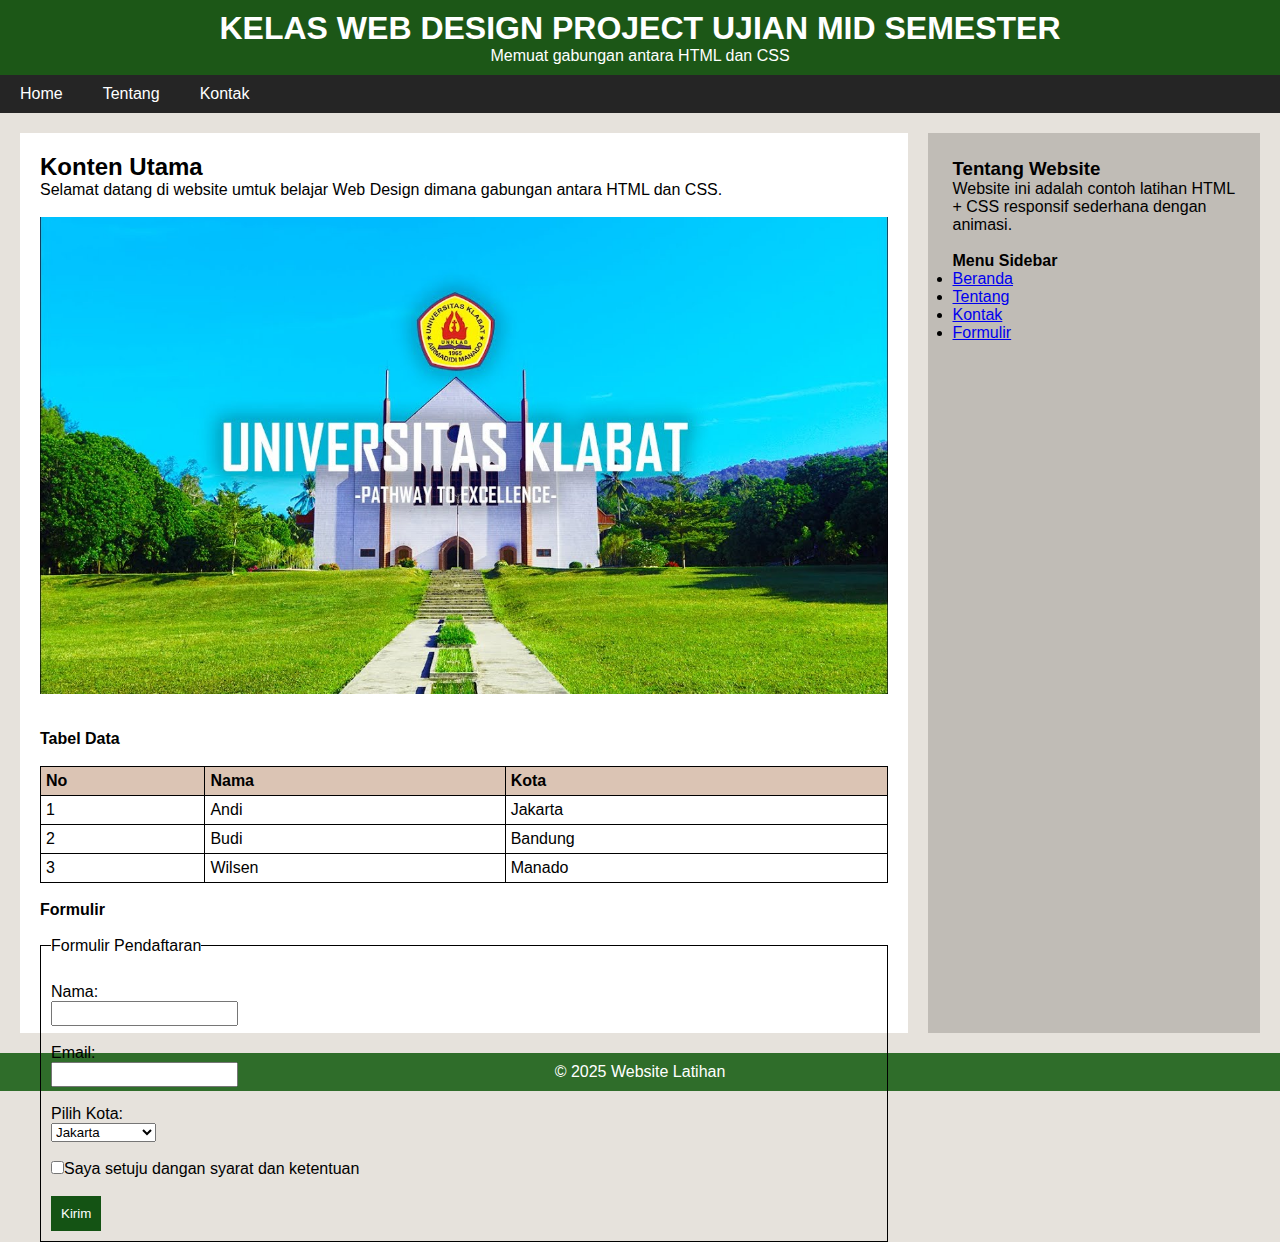
<file: index.html>
<!DOCTYPE html>
<html lang="en">
<head>
    <meta charset="UTF-8">
    <meta name="viewport" content="width=device-width, initial-scale=1.0">
    <title>Layout Website</title>
    <link rel="stylesheet" href="style.css">
    <script src="script.js"></script>
</head>
<body>
    <header>
        <h1>KELAS WEB DESIGN PROJECT UJIAN MID SEMESTER</h1>
        <p>Memuat gabungan antara HTML dan CSS</p>
    </header>

    <nav>
        <a href="index.html">Home</a>
        <a href="tentang.html">Tentang</a>
        <a href="kontak.html">Kontak</a>
    </nav>

    <div class="container">
        <div class="content">
            <h2>Konten Utama</h2>
            <p>Selamat datang di website umtuk belajar Web Design dimana gabungan antara HTML dan CSS.</p><br>
            <img src="unklab1.jpg" alt="UK" max-width="100%" height="auto"><br><br>
            <h4>Tabel Data</h4><br>
            <table border="1">
        <tr>
            <th>No</th>
            <th>Nama</th>
            <th>Kota</th>
        </tr>
        <tr>
            <td>1</td>
            <td>Andi</td>
            <td>Jakarta</td>
        </tr>
        <tr>
            <td>2</td>
            <td>Budi</td>
            <td>Bandung</td>
        </tr>
        <tr>
            <td>3</td>
            <td>Wilsen</td>
            <td>Manado</td>
        </tr>
    </table><br>
            <h4>Formulir</h4><br>
            <form>
            <fieldset>
            <legend>Formulir Pendaftaran</legend><br>
            <label>Nama:</label><br>
            <input type="text"><br><br>
            <label>Email:</label><br>
            <input type="email"><br><br>
            <label>Pilih Kota:</label><br>
            <select>
                <optgroup label="Jawa">
                    <option>Jakarta</option>
                    <option>Surabaya</option>
                    <option>Bandung</option>
                </optgroup>
                <optgroup label="Sumatera">
                    <option>Padang</option>
                    <option>Medan</option>
                    <option>Palembang</option>
                </optgroup>
            </select><br><br>
            <input type="checkbox" onclick="alrt()"><label>Saya setuju dangan syarat dan ketentuan</label><br><br>
            <input type="button" value="Kirim" onclick="cnf()" class="button">
            </fieldset>
            </form>
        </div>

        <div class="sidebar ani">
            <h3>Tentang Website</h3>
            <p>Website ini adalah contoh latihan HTML + CSS responsif sederhana dengan animasi.</p><br>
            <p><b>Menu Sidebar</b></p>
            <ul>
                <li><a href="#">Beranda</a></li>
                <li><a href="#">Tentang</a></li>
                <li><a href="#">Kontak</a></li>
                <li><a href="#">Formulir</a></li>
            </ul>
        </div>
    </div>
    <footer>
        <p>&copy; 2025 Website Latihan</p>
    </footer>
</body>
</html>
</file>
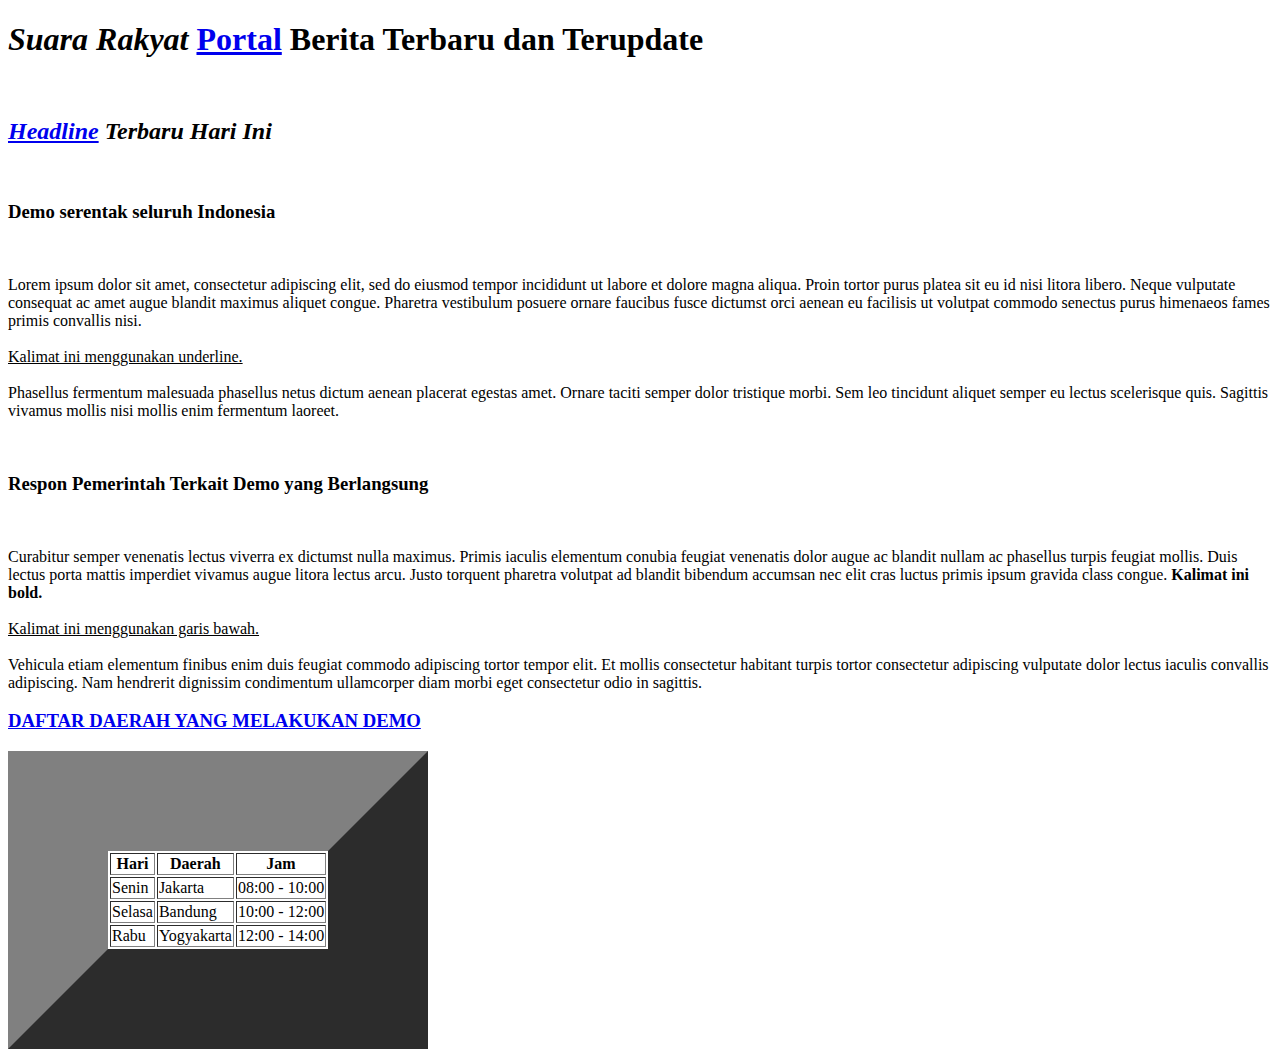
<file: oth/index.html>
<!DOCTYPE html>
<html lang="en">
<head>
    <!--<link rel="stylesheet" href="css/bootstrap.min.css">
    <script src="project.js"></script>-->
    <meta charset="UTF-8">
    <meta name="viewport" content="width=device-width, initial-scale=1.0">
    <title>Suara Rakyat.com</title>
</head>
<body>
    <h1><i><b>Suara Rakyat</i> <a href="next.html">Portal</a> Berita Terbaru dan Terupdate</b></h1></body></html><br>
    <h2><i><a href="ujianpraktek.html">Headline</a> Terbaru Hari Ini</i></h2><br>
    <h3>Demo serentak seluruh Indonesia</h3><br>
    <p>Lorem ipsum dolor sit amet, consectetur adipiscing elit, sed do eiusmod tempor incididunt ut labore et dolore magna aliqua. Proin tortor purus platea sit eu id nisi litora libero. Neque vulputate consequat ac amet augue blandit maximus aliquet congue. Pharetra vestibulum posuere ornare faucibus fusce dictumst orci aenean eu facilisis ut volutpat commodo senectus purus himenaeos fames primis convallis nisi.<br><br><u>Kalimat ini menggunakan underline.</u><br><br>Phasellus fermentum malesuada phasellus netus dictum aenean placerat egestas amet. Ornare taciti semper dolor tristique morbi. Sem leo tincidunt aliquet semper eu lectus scelerisque quis. Sagittis vivamus mollis nisi mollis enim fermentum laoreet.</p><br>
    <h3>Respon Pemerintah Terkait Demo yang Berlangsung</h3><br>
    <p>Curabitur semper venenatis lectus viverra ex dictumst nulla maximus. Primis iaculis elementum conubia feugiat venenatis dolor augue ac blandit nullam ac phasellus turpis feugiat mollis. Duis lectus porta mattis imperdiet vivamus augue litora lectus arcu. Justo torquent pharetra volutpat ad blandit bibendum accumsan nec elit cras luctus primis ipsum gravida class congue. <b>Kalimat ini bold.</b><br><br><u>Kalimat ini menggunakan garis bawah.</u><br><br>Vehicula etiam elementum finibus enim duis feugiat commodo adipiscing tortor tempor elit. Et mollis consectetur habitant turpis tortor consectetur adipiscing vulputate dolor lectus iaculis convallis adipiscing. Nam hendrerit dignissim condimentum ullamcorper diam morbi eget consectetur odio in sagittis.</p>
    <a href="next/ye.html"><h3>DAFTAR DAERAH YANG MELAKUKAN DEMO</h3></a>
    <table border="100">
        <tr>
            <th>Hari</th>
            <th>Daerah</th>
            <th>Jam</th>
        </tr>
        <tr>
            <td>Senin</td>
            <td>Jakarta</td>
            <td>08:00 - 10:00</td>
        </tr>
        <tr>
            <td>Selasa</td>
            <td>Bandung</td>
            <td>10:00 - 12:00</td>
        </tr>
        <tr>
            <td>Rabu</td>
            <td>Yogyakarta</td>
            <td>12:00 - 14:00</td>
        </tr>
    </table>
</body>
</html>
</file>
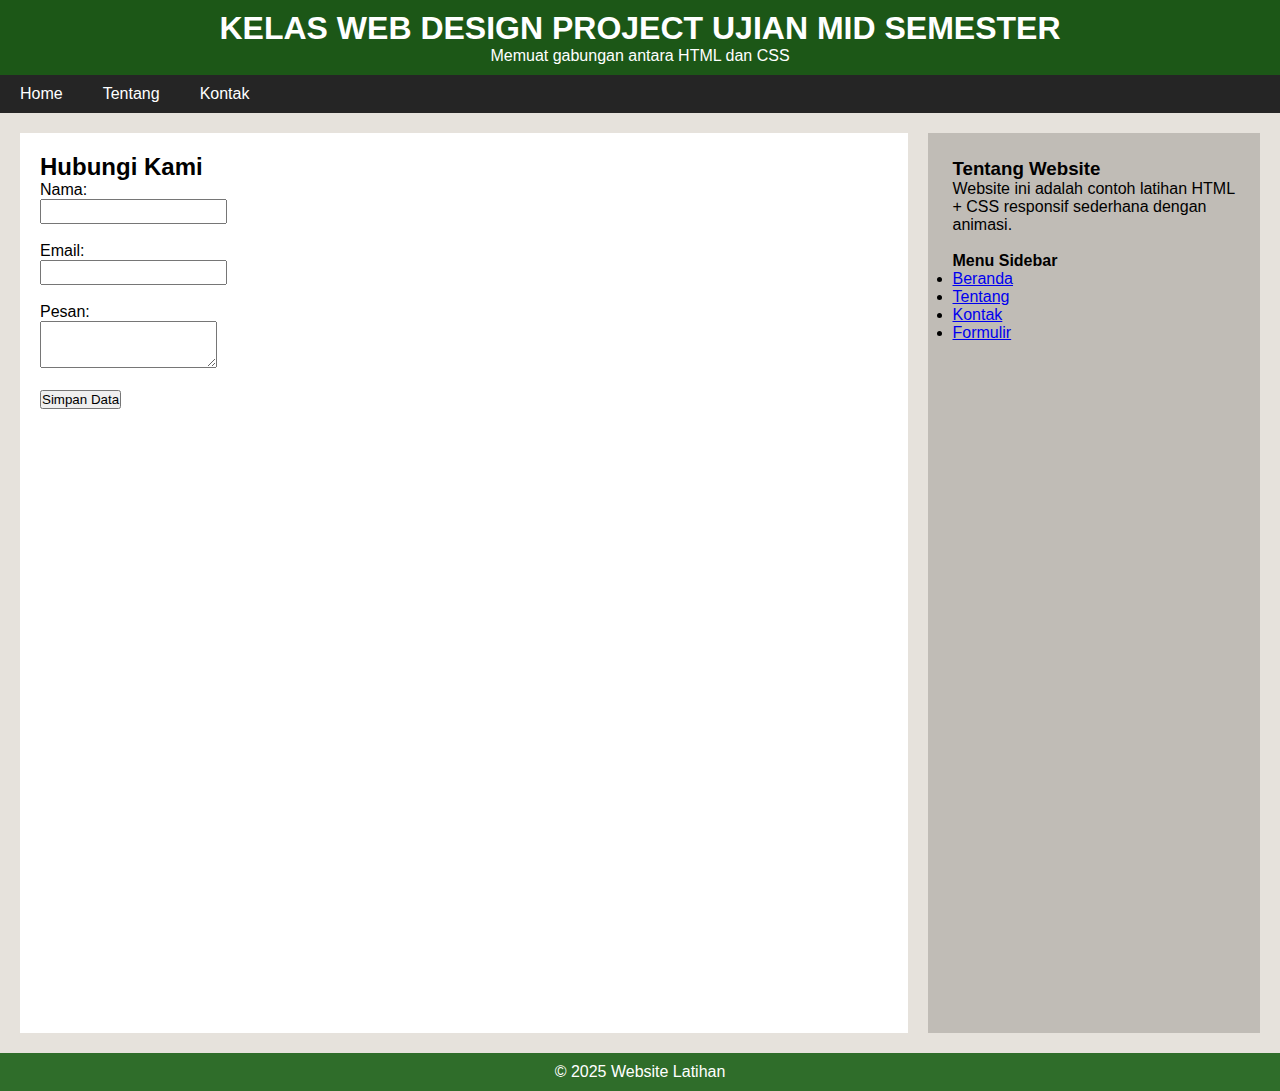
<file: kontak.html>
<!DOCTYPE html>
<html lang="en">
<head>
    <meta charset="UTF-8">
    <meta name="viewport" content="width=device-width, initial-scale=1.0">
    <title>Layout Website</title>
    <link rel="stylesheet" href="style.css">
    <script src="script.js"></script>
</head>
<body>
    <header>
        <h1>KELAS WEB DESIGN PROJECT UJIAN MID SEMESTER</h1>
        <p>Memuat gabungan antara HTML dan CSS</p>
    </header>

    <nav>
        <a href="index.html">Home</a>
        <a href="tentang.html">Tentang</a>
        <a href="kontak.html">Kontak</a>
    </nav>
    <div class="container">
    <div class="content">
    <h2>Hubungi Kami</h2>
    <form id="formUser">
        <label>Nama:</label><br>
        <input type="text" id="nama" required /><br><br>
        
        <label>Email:</label><br>
        <input type="email" id="email" required /><br><br>

        <label>Pesan:</label><br>
        <textarea id="pesan" rows="3" required></textarea><br><br>
        
        <button type="submit">Simpan Data</button>
    </form>

    <div id="hasil"></div>
    </div>
    <script>
    
    const form = document.getElementById('formUser');
    const hasil = document.getElementById('hasil');
    
    form.addEventListener('submit', function(e) {
        e.preventDefault();

    const nama = document.getElementById('nama').value;
    const email = document.getElementById('email').value;
    const pesan = document.getElementById('pesan').value;

    const dataUser = {nama, email, pesan};
    localStorage.setItem('dataUser', JSON.stringify(dataUser));

    tampilkanData();
    }
    );

    function tampilkanData() {
        const data = localStorage.getItem('dataUser');
        if (data) {
            const user = JSON.parse(data);
            hasil.innerHTML = `
            <h3> Data Tersimpan: </h3>
            <p><strong>Nama:</strong> ${user.nama}</p>
            <p><strong>Email:</strong> ${user.email}</p>
            <p><strong>Pesan:</strong> ${user.pesan}</p>
        `;
        }
    }
    window.onload = tampilkanData;
</script>
        <div class="sidebar ani">
            <h3>Tentang Website</h3>
            <p>Website ini adalah contoh latihan HTML + CSS responsif sederhana dengan animasi.</p><br>
            <p><b>Menu Sidebar</b></p>
            <ul>
                <li><a href="#">Beranda</a></li>
                <li><a href="#">Tentang</a></li>
                <li><a href="#">Kontak</a></li>
                <li><a href="#">Formulir</a></li>
            </ul>
        </div>
    </div>
    <footer>
        <p>&copy; 2025 Website Latihan</p>
    </footer>
</body>
</html>
</file>
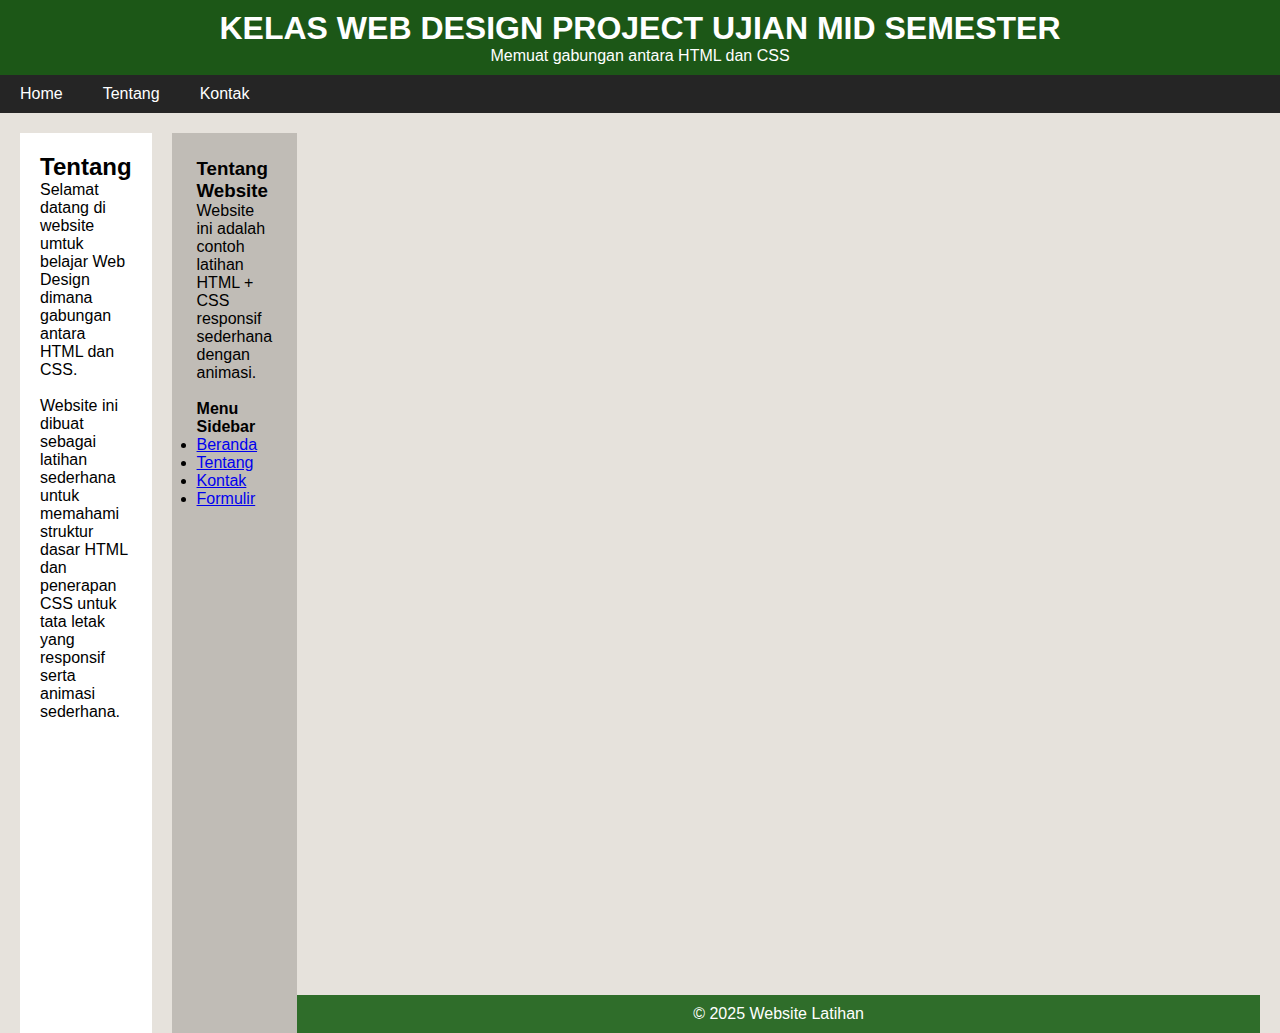
<file: tentang.html>
<!DOCTYPE html>
<html lang="en">
<head>
    <meta charset="UTF-8">
    <meta name="viewport" content="width=device-width, initial-scale=1.0">
    <title>Layout Website</title>
    <link rel="stylesheet" href="style.css">
    <script src="script.js"></script>
</head>
<body>
    <header>
        <h1>KELAS WEB DESIGN PROJECT UJIAN MID SEMESTER</h1>
        <p>Memuat gabungan antara HTML dan CSS</p>
    </header>

    <nav>
        <a href="index.html">Home</a>
        <a href="tentang.html">Tentang</a>
        <a href="kontak.html">Kontak</a>
    </nav>

    <div class="container">
        <div class="content">
            <h2>Tentang</h2>
            <p>Selamat datang di website umtuk belajar Web Design dimana gabungan antara HTML dan CSS.</p><br>
            <p>Website ini dibuat sebagai latihan sederhana untuk memahami struktur dasar HTML dan penerapan CSS untuk tata letak yang responsif serta animasi sederhana.</p>
        </div>
    <div class="sidebar ani">
            <h3>Tentang Website</h3>
            <p>Website ini adalah contoh latihan HTML + CSS responsif sederhana dengan animasi.</p><br>
            <p><b>Menu Sidebar</b></p>
            <ul>
                <li><a href="#">Beranda</a></li>
                <li><a href="#">Tentang</a></li>
                <li><a href="#">Kontak</a></li>
                <li><a href="#">Formulir</a></li>
            </ul>
    </div>
    <footer>
        <p>&copy; 2025 Website Latihan</p>
    </footer>
</body>
</html>
</file>
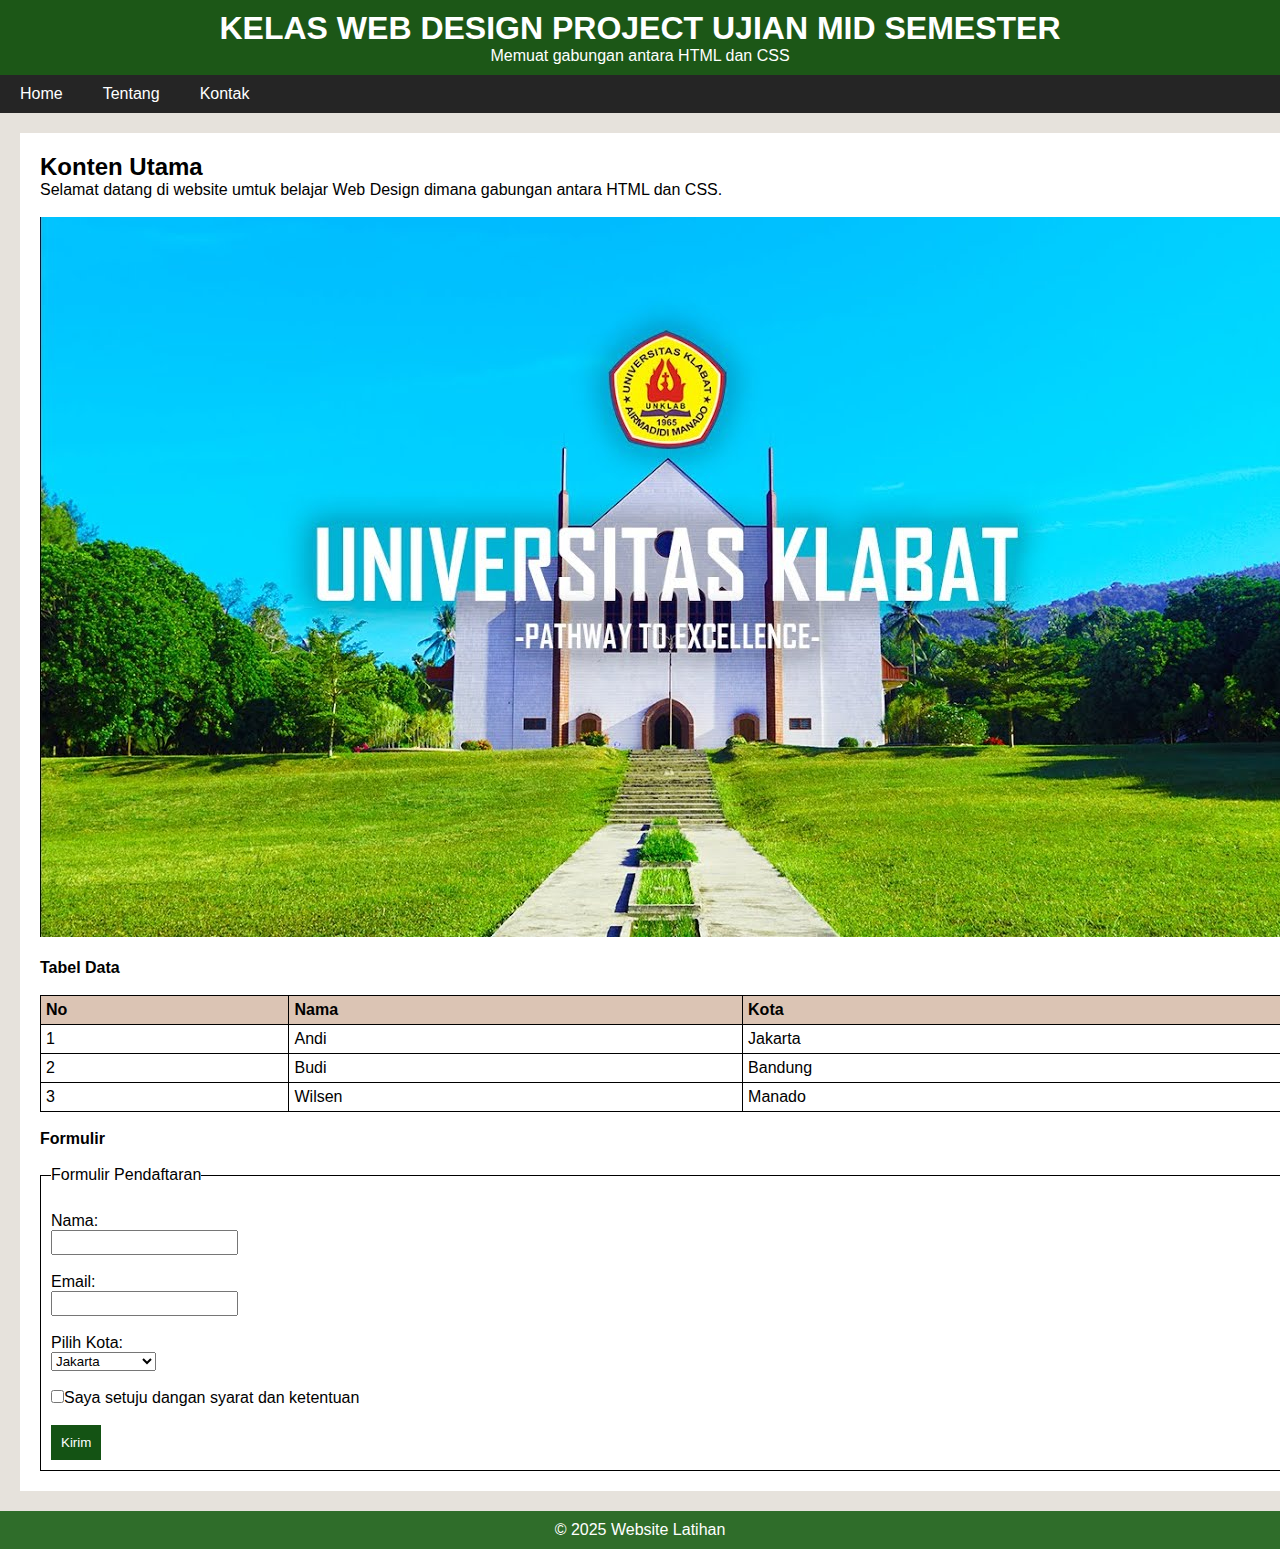
<file: mid/layout.html>
<!DOCTYPE html>
<html lang="en">
<head>
    <meta charset="UTF-8">
    <meta name="viewport" content="width=device-width, initial-scale=1.0">
    <title>Layout Website</title>
    <link rel="stylesheet" href="style.css">
    <script src="script.js"></script>
</head>
<body>
    <header>
        <h1>KELAS WEB DESIGN PROJECT UJIAN MID SEMESTER</h1>
        <p>Memuat gabungan antara HTML dan CSS</p>
    </header>

    <nav>
        <a href="#">Home</a>
        <a href="#">Tentang</a>
        <a href="#">Kontak</a>
    </nav>

    <div class="container">
        <div class="content">
            <h2>Konten Utama</h2>
            <p>Selamat datang di website umtuk belajar Web Design dimana gabungan antara HTML dan CSS.</p><br>
            <img src="unklab1.jpg" alt="UK"><br><br>
            <h4>Tabel Data</h4><br>
            <table border="1">
        <tr>
            <th>No</th>
            <th>Nama</th>
            <th>Kota</th>
        </tr>
        <tr>
            <td>1</td>
            <td>Andi</td>
            <td>Jakarta</td>
        </tr>
        <tr>
            <td>2</td>
            <td>Budi</td>
            <td>Bandung</td>
        </tr>
        <tr>
            <td>3</td>
            <td>Wilsen</td>
            <td>Manado</td>
        </tr>
    </table><br>
            <h4>Formulir</h4><br>
            <form>
            <fieldset>
            <legend>Formulir Pendaftaran</legend><br>
            <label>Nama:</label><br>
            <input type="text"><br><br>
            <label>Email:</label><br>
            <input type="email"><br><br>
            <label>Pilih Kota:</label><br>
            <select>
                <optgroup label="Jawa">
                    <option>Jakarta</option>
                    <option>Surabaya</option>
                    <option>Bandung</option>
                </optgroup>
                <optgroup label="Sumatera">
                    <option>Padang</option>
                    <option>Medan</option>
                    <option>Palembang</option>
                </optgroup>
            </select><br><br>
            <input type="checkbox" onclick="alrt()"><label>Saya setuju dangan syarat dan ketentuan</label><br><br>
            <input type="button" value="Kirim" onclick="cnf()" class="button">
            </fieldset>
            </form>
        </div>

        <div class="sidebar ani">
            <h3>Tentang Website</h3>
            <p>Website ini adalah contoh latihan HTML + CSS responsif sederhana dengan animasi.</p><br>
            <p><b>Menu Sidebar</b></p>
            <ul>
                <li><a href="#">Beranda</a></li>
                <li><a href="#">Tentang</a></li>
                <li><a href="#">Kontak</a></li>
                <li><a href="#">Formulir</a></li>
            </ul>
        </div>
    </div>
    <footer>
        <p>&copy; 2025 Website Latihan</p>
    </footer>
</body>
</html>
</file>
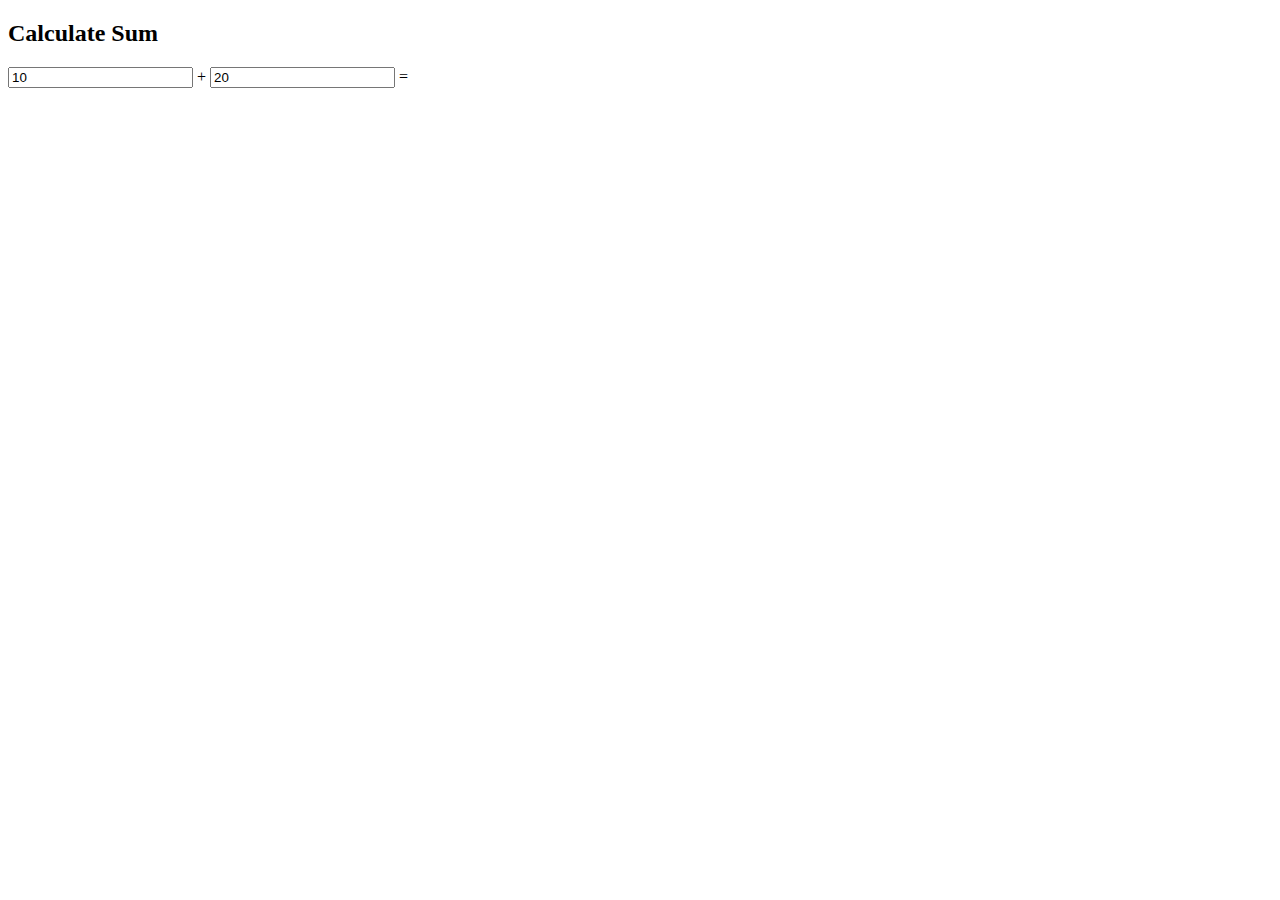
<file: oth/a.html>
<!DOCTYPE html>
<html lang="en">
<head>
<title>HTML Output Example</title>
</head>
<body>
<h2>Calculate Sum</h2>
<form oninput="result.value = parseInt(num1.value) + parseInt(num2.value)">
<input type="number" id="num1" value="10"> +
<input type="number" id="num2" value="20"> =
<output name="result" for="num1 num2"></output>
</form>
</body>
</html>
</file>
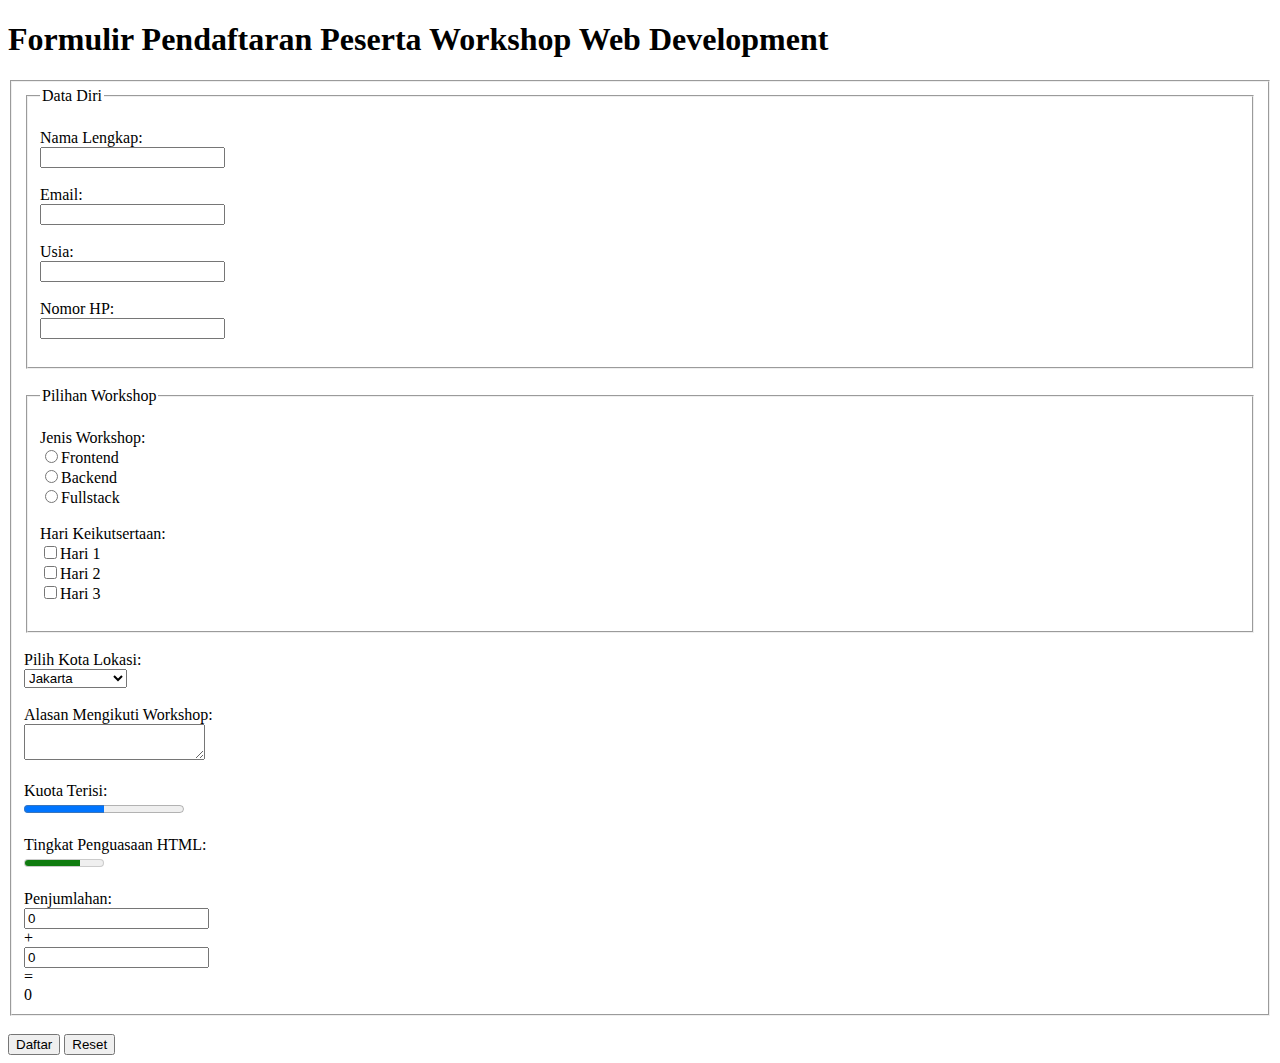
<file: oth/form.html>
<!DOCTYPE html>
<html lang="en">
<head>
    <meta charset="UTF-8">
    <meta name="viewport" content="width=device-width, initial-scale=1.0">
    <!--1-->
    <title>Formulis Pendaftaran Workshop</title>
</head>
<body>
    <!--2-->
    <h1>Formulir Pendaftaran Peserta Workshop Web Development</h1>
    <form>
        <fieldset>
        <!--3-->
        <fieldset>
            <legend>Data Diri</legend><br>
            <label>Nama Lengkap:</label><br>
            <input type="text"><br><br>
            <label>Email:</label><br>
            <input type="email"><br><br>
            <label>Usia:</label><br>
            <input type="number"><br><br>
            <label>Nomor HP:</label><br>
            <input type="tel"><br><br>
        </fieldset><br>
        <!--4-->
        <fieldset>
            <legend>Pilihan Workshop</legend><br>
            <label>Jenis Workshop:</label><br>
            <input type="radio" name="jenis">Frontend<br>
            <input type="radio" name="jenis">Backend<br>
            <input type="radio" name="jenis">Fullstack<br><br>
            <label>Hari Keikutsertaan:</label><br>
            <input type="checkbox" name="hari">Hari 1<br>
            <input type="checkbox" name="hari">Hari 2<br>
            <input type="checkbox" name="hari">Hari 3<br><br>
        </fieldset><br>
        <!--5-->
        <label>Pilih Kota Lokasi:</label><br>
        <select>
            <optgroup label="Jawa">
                <option>Jakarta</option>
                <option>Bandung</option>
                <option>Surabaya</option>
            </optgroup>
            <optgroup label="Luar Jawa">
                <option>Medan</option>
                <option>Makassar</option>
                <option>Balikpapan</option>
            </optgroup>
        </select><br><br>    
        <!--6-->
        <label>Alasan Mengikuti Workshop:</label><br>
        <textarea></textarea><br><br>
        <!--7-->
        <label>Kuota Terisi:</label><br>
        <progress value="50" max="100"></progress><br><br>
        <!--8-->
        <label>Tingkat Penguasaan HTML:</label><br>
        <meter value="7" min="0" max="10"></meter><br><br>
        <!--9-->
        <label>Penjumlahan:</label><br>
        <input type="number" oninput="hasil.value = parseInt(n1.value) + parseInt(n2.value)" id="n1" value="0"><br>
        +<br>
        <input type="number" oninput="hasil.value = parseInt(n1.value) + parseInt(n2.value)" id="n2" value="0"><br>
        =<br>
        <output name="hasil" for="n1 n2">0</output><br>
        </fieldset><br>
        <!--10-->
        <button>Daftar</button>
        <button>Reset</button>
    </form>
</body>
</html>
</file>
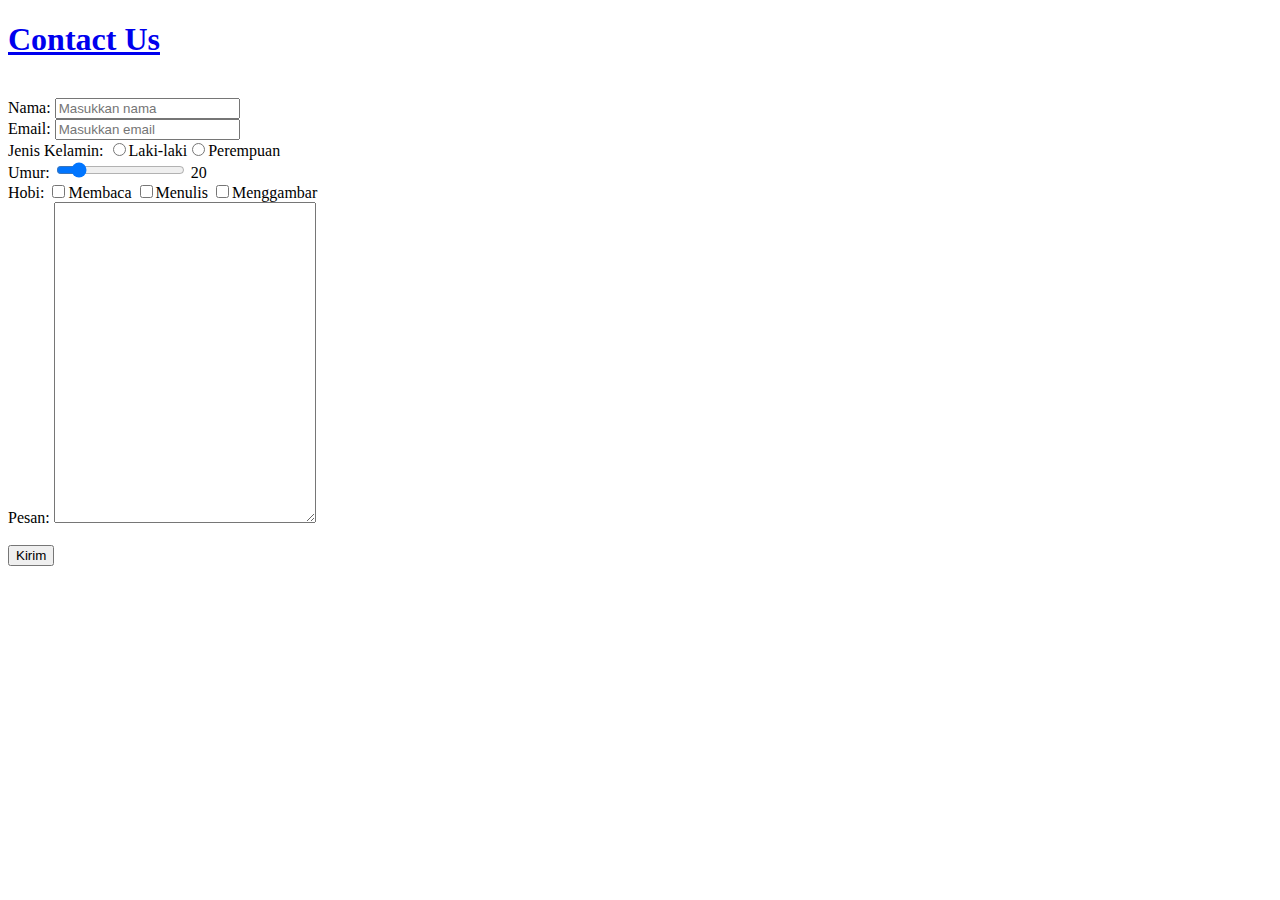
<file: oth/next.html>
<!DOCTYPE html>
<html lang="en">
<head>
    <meta charset="UTF-8">
    <meta name="viewport" content="width=device-width, initial-scale=1.0">
    <title>Form</title>
</head>
<body>
    <a href="index.html"><h1>Contact Us</h1></a>
    <br>Nama:
    <input type="text" id="name" placeholder="Masukkan nama">
    <br>Email:
    <input type="email" id="email" placeholder="Masukkan email">
    <br>Jenis Kelamin:
    <input type="radio" id="gender">Laki-laki<input type="radio" id="gender">Perempuan
    <br>Umur:
    <input type="range" id="age" min="0" max="150" step="1" value="20">
    <label id="ageLabel" for="age">20</label>
    <br>Hobi:
    <input type="checkbox" id="hobi" />Membaca
    <input type="checkbox" id="hobi" />Menulis
    <input type="checkbox" id="hobi" />Menggambar
    <br>Pesan:
    <textarea id="" rows="21" cols="30"></textarea>
    <br><br><button>Kirim</button>
    </form>
    <script>
        document.getElementById('age').addEventListener('input', function() {
            document.getElementById('ageLabel').textContent = this.value;
        });
    </script>
</body>
</html>
</file>
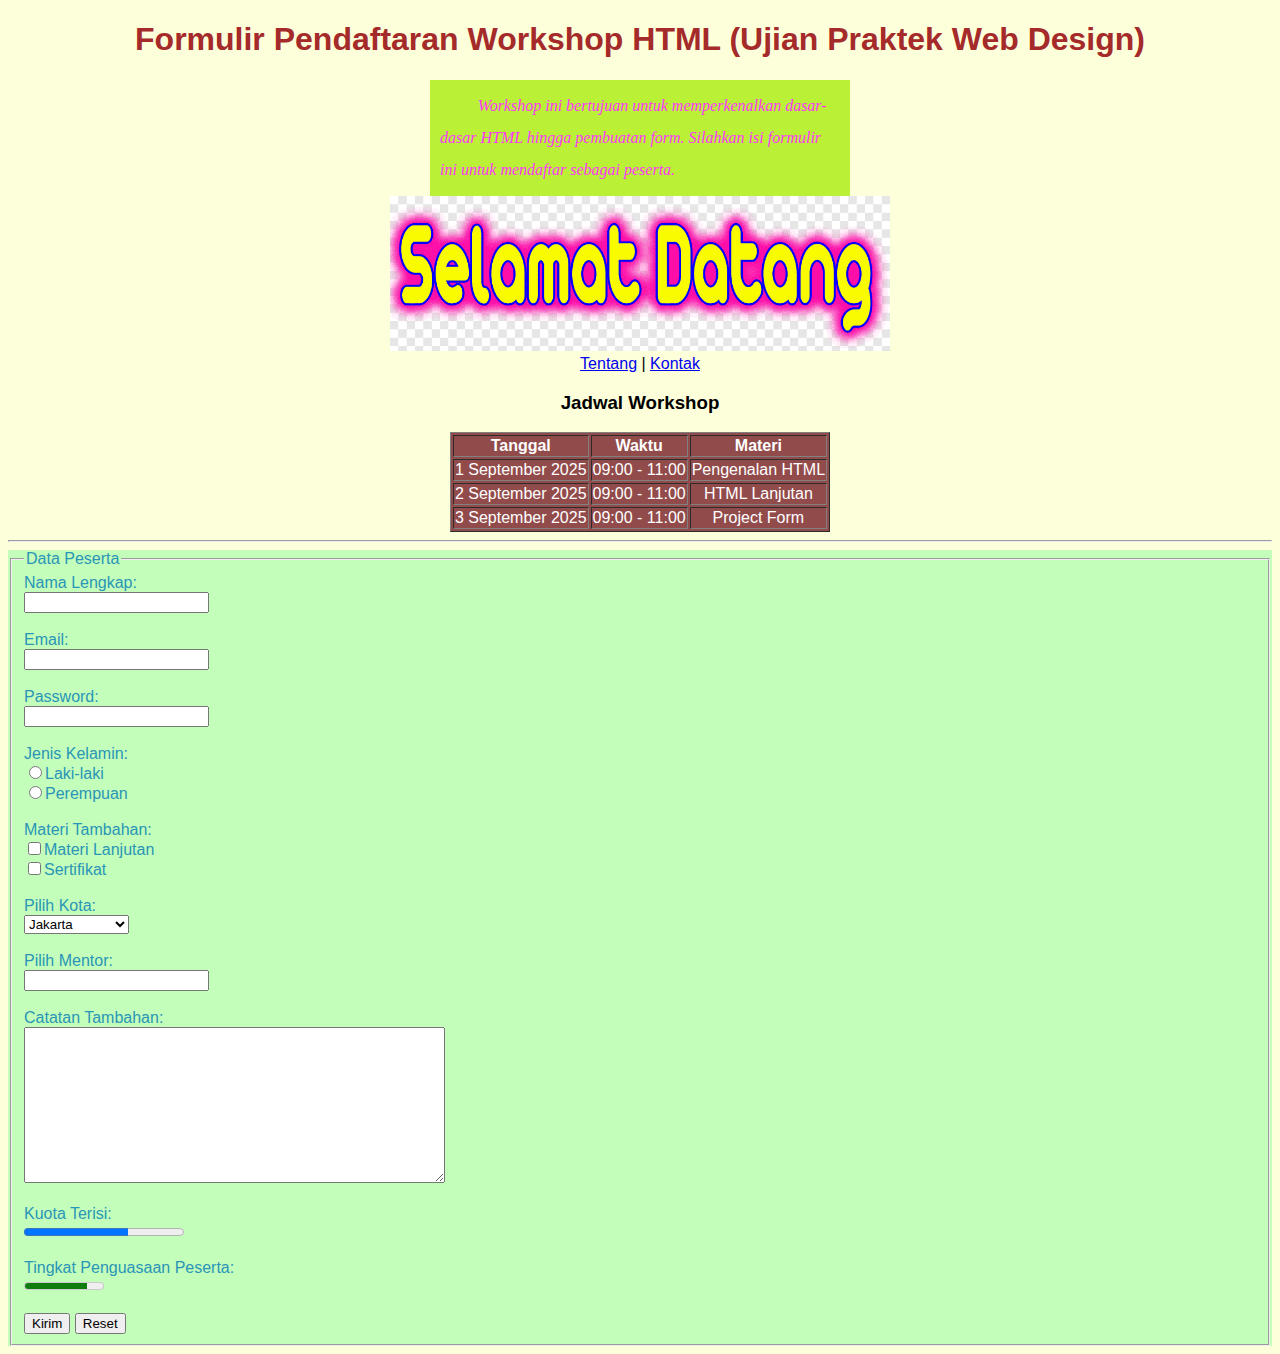
<file: oth/ujianpraktek.html>
<!DOCTYPE html>
<html lang="en">
<head>
    <meta charset="UTF-8">
    <meta name="viewport" content="width=device-width, initial-scale=1.0">
    <title>Formulir Pendaftaran Workshop</title>
    
    <!--CSS-->
    <style>
        /*Style Umum*/
        body {
            background-color: rgb(253, 255, 218);
            font-family: 'Gill Sans', 'Gill Sans MT', Calibri, 'Trebuchet MS', sans-serif;
            transition: transform 2ms ease;
            animation: putar 60s linear infinite;
        }
        
        body:hover {
            background-color: #ff00ff;
            color: aliceblues;
            align-items:center;
            justify-content: center;
            transition: transform 2ms ease;
            animation: putar 1ms linear infinite;
        }
        @keyframes putar1 {
            from {
                transform: rotate(0deg);
            }
            to {
                transform: rotate(360deg);
            }
        }
        /*Judul*/
        .judul {
            color: brown;
            font-family: Arial, Helvetica, sans-serif;
            text-align: center;
        }
        /*Paragraf*/
        .para {
            text-indent: 1cm;
            font-style: italic;
            font-family: 'Times New Roman', Times, serif;
            line-height: 2;
        }
        /*Table*/
        .tabel {
            color: rgb(255, 255, 255);
            background-color: rgb(146, 75, 75);
            text-align: center;
        }
        /*Form*/
        .form {
            color: rgb(42, 149, 182);
            background-color: rgba(162, 255, 170, 0.63);
        }
        
        .ctr {
            text-align: center;
            align-items: center;
            align-content: center;
            align-self: center;
            margin: auto;
        }
        
        .box {
            width: 400px;
            padding: 10px;
            border: 20px;
            border-color: #000000;
            margin: auto;
            background-color: #aaed0e;
            opacity: 80%;
            color: #ff00ff;
        }

        .box:hover {
            background-color: black;
            color: white;
        }

        .anim {
            position: relative;
            top: 0px;
            transition: top 100ms ease;
        }
        .anim:hover {
            top: 3000px;
        }

        .ani {
            position: relative;
            left: 0px;
            transition: 700ms;
        }
        .ani:hover {
            left: 200px;
        }
    </style>
</head>
<body>
    <h1 class="judul">Formulir Pendaftaran Workshop HTML (Ujian Praktek Web Design)</h1>
    <p class="para box">Workshop ini bertujuan untuk memperkenalkan dasar-dasar HTML hingga pembuatan form. Silahkan isi formulir ini untuk mendaftar sebagai peserta.</p>
    <div class="ctr "><a href="https://www.guthib.com"><img class="anim" src="welc.png" alt="gambaran" width="500"></a><br>
    <a href="index.html">Tentang</a> | <a href="next.html">Kontak</a><br>
    <h3>Jadwal Workshop</h3></div>
    <table border="1" class="tabel ctr">
        <tr>
            <th>Tanggal</th>
            <th>Waktu</th>
            <th>Materi</th>
        </tr>
        <tr>
            <td>1 September 2025</td>
            <td>09:00 - 11:00</td>
            <td class="ani">Pengenalan HTML</td>
        </tr>
        <tr>
            <td>2 September 2025</td>
            <td>09:00 - 11:00</td>
            <td class="ani">HTML Lanjutan</td>
        </tr>
        <tr>
            <td>3 September 2025</td>
            <td>09:00 - 11:00</td>
            <td class="ani">Project Form</td>
        </tr>
    </table>
    <hr>
    <form class="form">
        <fieldset>
            <legend>Data Peserta</legend>
            <label>Nama Lengkap:</label><br>
            <input type="text"><br><br>
            <label>Email:</label><br>
            <input type="email"><br><br>
            <label>Password:</label><br>
            <input type="password"><br><br>
            <label>Jenis Kelamin:</label><br>
            <input type="radio" name="a">Laki-laki<br>
            <input type="radio" name="a">Perempuan <br><br>
            <label>Materi Tambahan:</label><br>
            <input type="checkbox" name="b">Materi Lanjutan <br>
            <input type="checkbox" name="b">Sertifikat <br><br>
            <label>Pilih Kota:</label><br>
            <select>
                <optgroup label="Jawa">
                    <option>Jakarta</option>
                    <option>Surabaya</option>
                    <option>Bandung</option>
                </optgroup>
                <optgroup label="Sumatera">
                    <option>Padang</option>
                    <option>Medan</option>
                    <option>Palembang</option>
                </optgroup>
            </select><br><br>
            <label>Pilih Mentor:</label><br>
            <input list="c">
            <datalist id="c">
                <option>Sir Wilsen Mokodaser</option>
                <option>Sir Rolly Lontaan</option>
                <option>Sir Marchel Tombeng</option>
            </datalist><br><br>
            <label>Catatan Tambahan:</label><br>
            <textarea cols="50" rows="10"></textarea><br><br>
            <label>Kuota Terisi:</label><br>
            <progress value="65" max="100"></progress><br><br>
            <label>Tingkat Penguasaan Peserta:</label><br>
            <meter value="80" max="100"></meter><br><br>
            <input type="button" value="Kirim">
            <input type="button" value="Reset">
        </fieldset>
    </form>
</body>
</html>
</file>
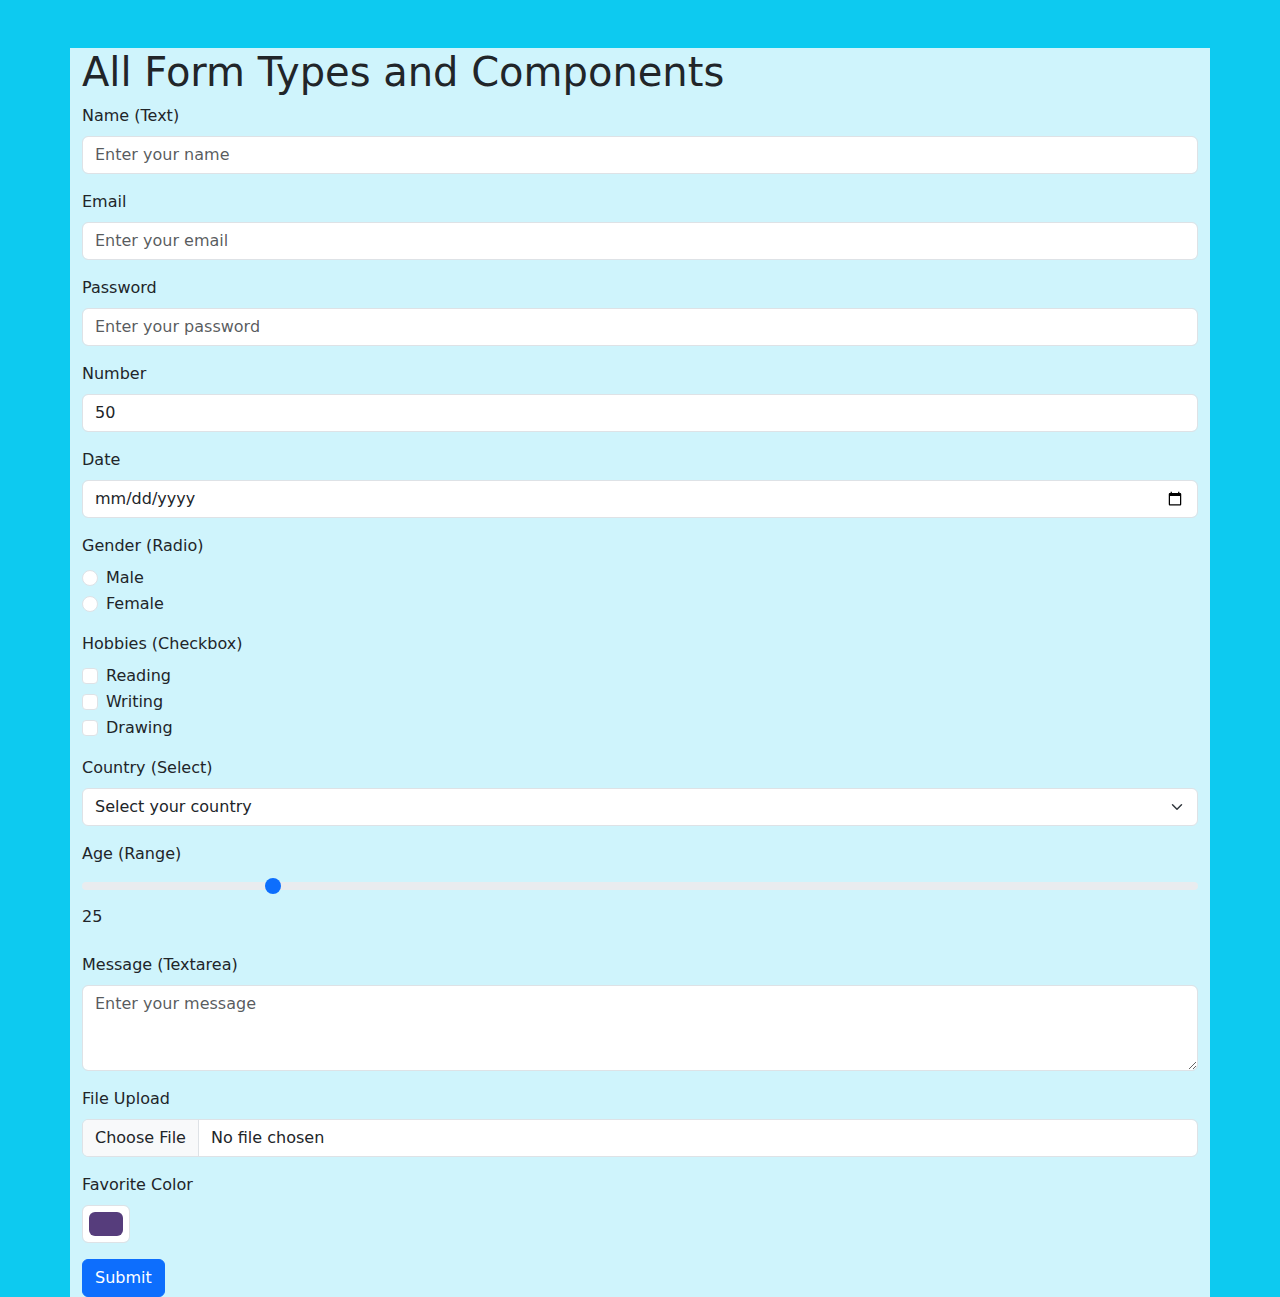
<file: oth/yes.html>
<!DOCTYPE html>
<html lang="en">
<head>
    <meta charset="UTF-8">
    <meta name="viewport" content="width=device-width, initial-scale=1.0">
    <title>All Form Components</title>
    <link rel="stylesheet" href="../css/bootstrap.min.css">
</head>
<body class="bg-info">

    <div class="container mt-5 bg-info-subtle">
        <h1>All Form Types and Components</h1>
        <form>
            <!-- Text Input -->
            <div class="mb-3">
                <label for="name" class="form-label">Name (Text)</label>
                <input type="text" class="form-control" id="name" placeholder="Enter your name">
            </div>

            <!-- Email Input -->
            <div class="mb-3">
                <label for="email" class="form-label">Email</label>
                <input type="email" class="form-control" id="email" placeholder="Enter your email">
            </div>

            <!-- Password Input -->
            <div class="mb-3">
                <label for="password" class="form-label">Password</label>
                <input type="password" class="form-control" id="password" placeholder="Enter your password">
            </div>

            <!-- Number Input -->
            <div class="mb-3">
                <label for="number" class="form-label">Number</label>
                <input type="number" class="form-control" id="number" min="0" max="100" value="50">
            </div>

            <!-- Date Input -->
            <div class="mb-3">
                <label for="date" class="form-label">Date</label>
                <input type="date" class="form-control" id="date">
            </div>

            <!-- Radio Buttons -->
            <div class="mb-3">
                <label class="form-label">Gender (Radio)</label>
                <div class="form-check">
                    <input class="form-check-input" type="radio" name="gender" id="male" value="male">
                    <label class="form-check-label" for="male">Male</label>
                </div>
                <div class="form-check">
                    <input class="form-check-input" type="radio" name="gender" id="female" value="female">
                    <label class="form-check-label" for="female">Female</label>
                </div>
            </div>

            <!-- Checkboxes -->
            <div class="mb-3">
                <label class="form-label">Hobbies (Checkbox)</label>
                <div class="form-check">
                    <input class="form-check-input" type="checkbox" id="reading" value="reading">
                    <label class="form-check-label" for="reading">Reading</label>
                </div>
                <div class="form-check">
                    <input class="form-check-input" type="checkbox" id="writing" value="writing">
                    <label class="form-check-label" for="writing">Writing</label>
                </div>
                <div class="form-check">
                    <input class="form-check-input" type="checkbox" id="drawing" value="drawing">
                    <label class="form-check-label" for="drawing">Drawing</label>
                </div>
            </div>

            <!-- Select Dropdown -->
            <div class="mb-3">
                <label for="country" class="form-label">Country (Select)</label>
                <select class="form-select" id="country">
                    <option selected>Select your country</option>
                    <option value="us">United States</option>
                    <option value="ca">Canada</option>
                    <option value="uk">United Kingdom</option>
                    <option value="au">Australia</option>
                </select>
            </div>

            <!-- Range Input with Label -->
            <div class="mb-3">
                <label for="age" class="form-label">Age (Range)</label>
                <input type="range" class="form-range" id="age" min="0" max="150" step="1" value="25">
                <label id="ageLabel" for="age" class="form-label">25</label>
            </div>

            <!-- Textarea -->
            <div class="mb-3">
                <label for="message" class="form-label">Message (Textarea)</label>
                <textarea class="form-control" id="message" rows="3" placeholder="Enter your message"></textarea>
            </div>

            <!-- File Input -->
            <div class="mb-3">
                <label for="file" class="form-label">File Upload</label>
                <input type="file" class="form-control" id="file">
            </div>

            <!-- Color Input -->
            <div class="mb-3">
                <label for="color" class="form-label">Favorite Color</label>
                <input type="color" class="form-control form-control-color" id="color" value="#563d7c">
            </div>

            <!-- Submit Button -->
            <button type="submit" class="btn btn-primary">Submit</button>
        </form>
    </div>

    <script src="../js/bootstrap.bundle.min.js"></script>
    <script>
        // Update range label on input
        document.getElementById('age').addEventListener('input', function() {
            document.getElementById('ageLabel').textContent = this.value;
        });
    </script>
</body>
</html>
</file>
<file: style.css>
* {
    margin: 0;
    padding: 0;
    box-sizing: border-box;
}

html,  body {
    height: 100%;
}

body {
    font-family:Verdana, Geneva, Tahoma, sans-serif;
    background-color: rgb(230, 226, 220);
}

main {
    flex: 1;
}

header {
    background-color: rgb(28, 87, 23);
    text-align: center;
    color: white;
    padding: 10px 1px;
    width: 100%;
}

.container {
    display: flex;
    margin: 20px;
    height: 100%;
}

.content {
    flex: 3;
    padding: 20px;
    margin-right: 20px;
    background-color: rgb(255, 255, 255);
}

.sidebar {
    background-color: rgb(192, 188, 182);
    flex: 1;
    padding: 25px;
    height: auto;
    transition: transform 0.3s ease;
}

.sidebar:hover {
    transform: scale(1.1);
}

nav {
    background-color: rgb(37, 37, 37);
    overflow: hidden;
}

nav a {
    display: block;
    text-align: center;
    float: left;
    text-decoration: none;
    padding: 10px 20px;
    color: rgb(255, 255, 255);
}

nav a:hover {
    background-color: rgb(88, 88, 88);
    color: white;
}

footer {
    background-color: rgb(47, 109, 42);
    padding: 10px;
    color: white;
    margin-top: auto;
    text-align: center;
    width: 100%;
}

table {
    width: 100%;
    border: 1px solid black;
    border-collapse: collapse;
}

th {
    text-align: left;
    background-color: rgb(219, 196, 180);
    padding: 5px;
}

td {
    padding: 5px;
}

.button {
    padding: 10px;
    background-color: rgb(20, 83, 20);
    color: white;
    border: none;
}

legend {
    border: 2px;
}

fieldset {
    border: 1px solid black;
    padding: 10px;
}

input {
    padding: 3px;
}

img {
    max-width: 100%;
    height: auto;
    display: block;
}
</file>
<file: mid/style.css>
* {
    margin: 0;
    padding: 0;
    box-sizing: border-box;
}

body {
    font-family:Verdana, Geneva, Tahoma, sans-serif;
    background-color: rgb(230, 226, 220);
}

header {
    background-color: rgb(28, 87, 23);
    text-align: center;
    color: white;
    padding: 10px 1px;
}

.container {
    display: flex;
    margin: 20px;
}

.content {
    flex: 3;
    padding: 20px;
    margin-right: 20px;
    background-color: rgb(255, 255, 255);
}

.sidebar {
    background-color: rgb(192, 188, 182);
    flex: 1;
    padding: 25px;
    height: auto;
    transition: transform 0.3s ease;
}

.sidebar:hover {
    transform: scale(1.1);
}

nav {
    background-color: rgb(37, 37, 37);
    overflow: hidden;
}

nav a {
    display: block;
    text-align: center;
    float: left;
    text-decoration: none;
    padding: 10px 20px;
    color: rgb(255, 255, 255);
}

nav a:hover {
    background-color: rgb(88, 88, 88);
    color: white;
}

footer {
    background-color: rgb(47, 109, 42);
    padding: 10px;
    color: white;
    margin-top: 20px;
    text-align: center;
}

table {
    width: 100%;
    border: 1px solid black;
    border-collapse: collapse;
}

th {
    text-align: left;
    background-color: rgb(219, 196, 180);
    padding: 5px;
}

td {
    padding: 5px;
}

.button {
    padding: 10px;
    background-color: rgb(20, 83, 20);
    color: white;
    border: none;
}

legend {
    border: 2px;
}

fieldset {
    border: 1px solid black;
    padding: 10px;
}

input {
    padding: 3px;
}
</file>
